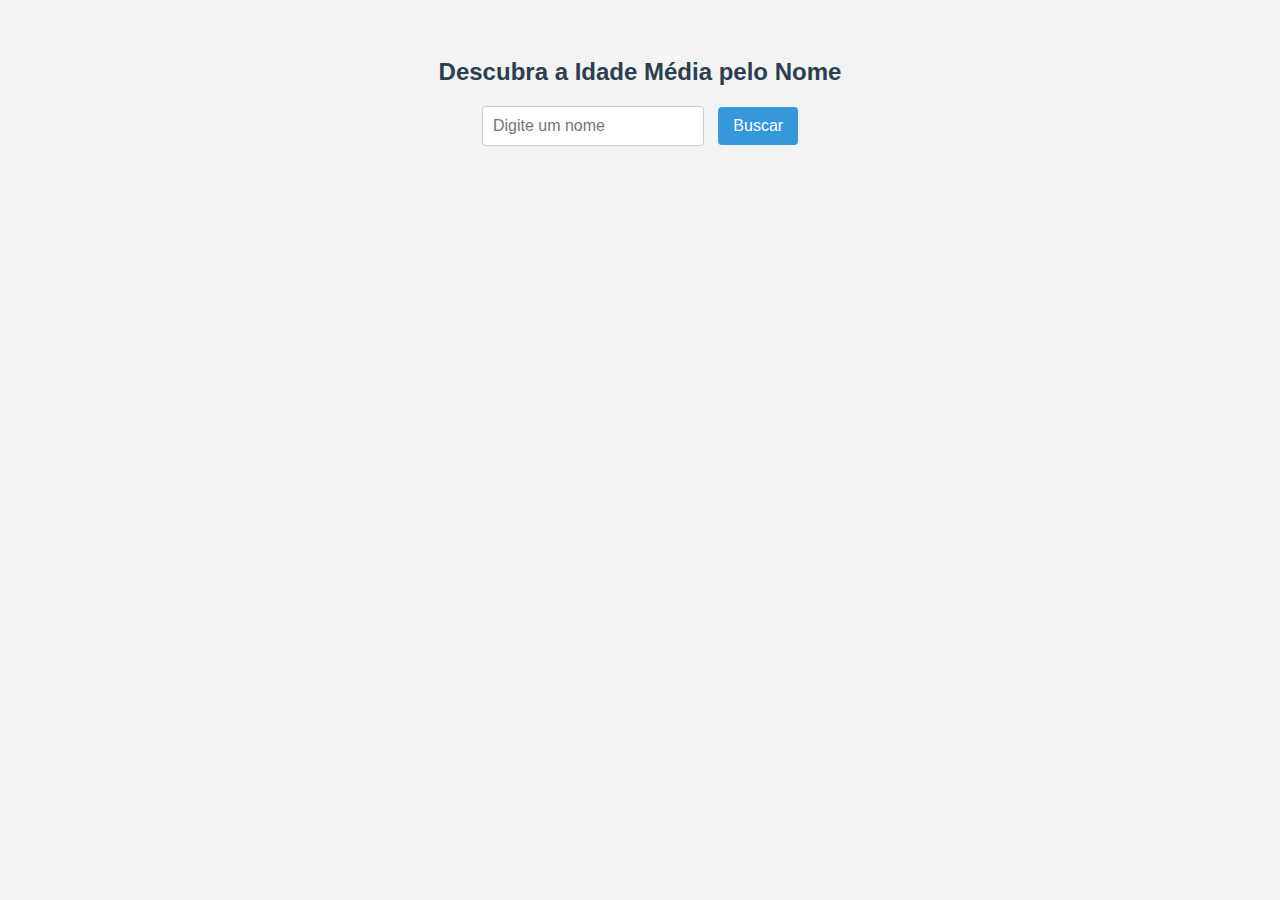
<file: index.html>
<!DOCTYPE html>
<html lang="pt-br">
<head>
    <meta charset="UTF-8">
    <meta name="viewport" content="width=device-width, initial-scale=1.0">
    <title>Idade por Nome</title>
    <link rel="stylesheet" href="style.css">
</head>
<body>
    <h2> Descubra a Idade Média pelo Nome</h2>
    <input id="nome" placeholder="Digite um nome">
    <button onclick="buscarIdade()">Buscar</button>
    <p id="resultado"></p>

    <script>
        function buscarIdade() {
            const nome = document.getElementById('nome').value.trim();
            if (!nome) {
                document.getElementById('resultado').innerText = 'Digite um nome válido.';
                return;
            }

            fetch(`https://api.agify.io?name=${nome}`)
                .then(r => {
                    if (!r.ok) throw new Error("Erro ao acessar a API");
                    return r.json();
                })
                .then(d => {
                    document.getElementById('resultado').innerText =
                        `O nome ${d.name} tem em média ${d.age} anos.`;
                })
                .catch(error => {
                    document.getElementById('resultado').innerText = 'Erro ao buscar dados.';
                    console.error("Erro:", error);
                });
        }

        
        fetch('https://api.agify.io?name=ana')
            .then(res => {
                if (!res.ok) throw new Error("Erro na API!");
                return res.json();
            })
            .then(data => console.log("Exemplo inicial:", data))
            .catch(error => console.error("Erro:", error));
    </script>
</body>
</html>
</file>
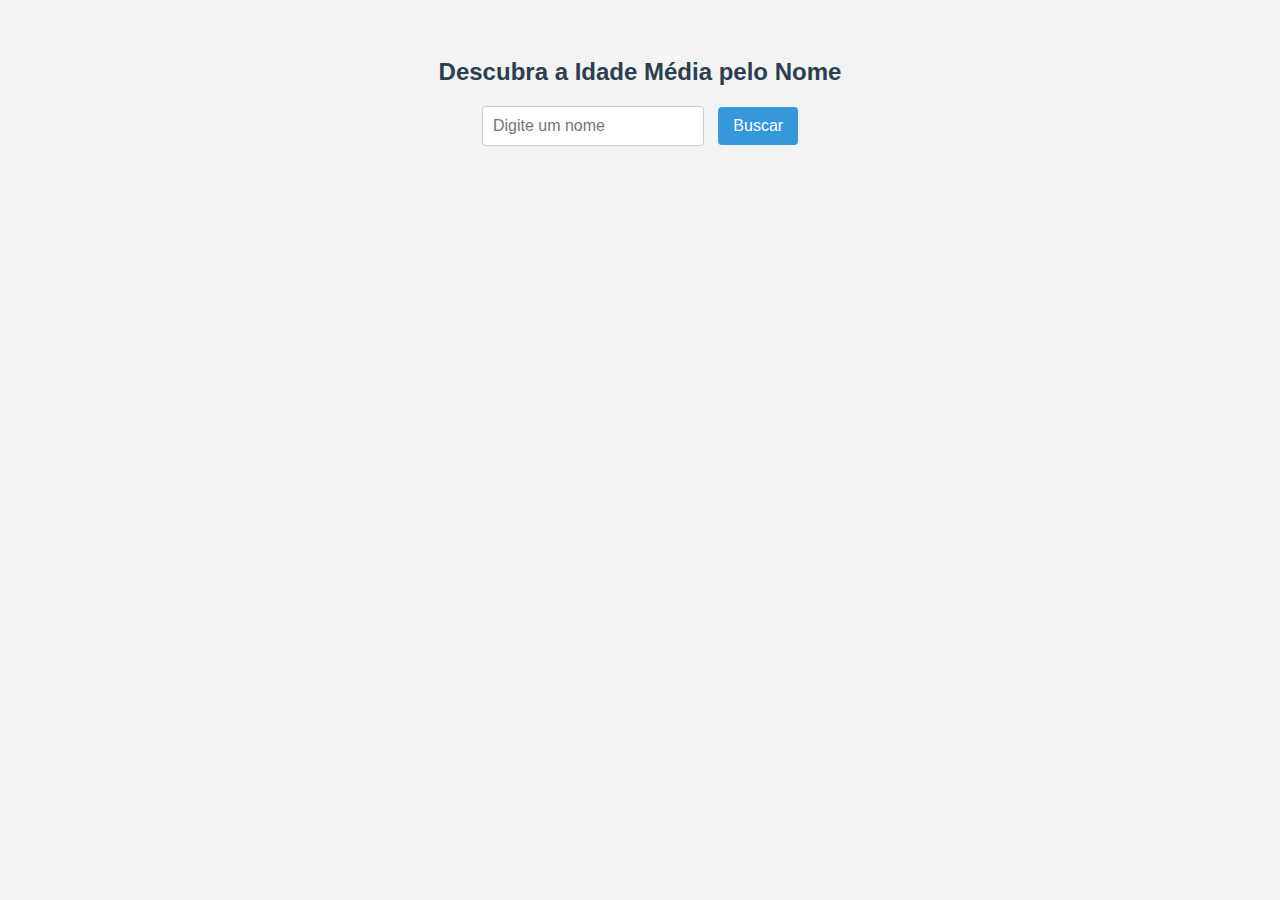
<file: index1.html>
<!DOCTYPE html>
<html lang="pt-br">
<head>
    <meta charset="UTF-8">
    <meta name="viewport" content="width=device-width, initial-scale=1.0">
    <title>Idade por Nome</title>
    <link rel="stylesheet" href="style.css">
</head>
<body>
    <h2> Descubra a Idade Média pelo Nome</h2>
    <input id="nome" placeholder="Digite um nome" />
    <button onclick="buscarIdade()">Buscar</button>
    <p id="resultado"></p>

    <script>
        async function buscarIdade() {
            const nome = document.getElementById("nome").value.trim();
            const resultado = document.getElementById("resultado");

            if (!nome) {
                resultado.textContent = "Por favor, digite um nome.";
                return;
            }

            try {
                const resposta = await fetch(`https://api.agify.io?name=${nome}`);
                if (!resposta.ok) throw new Error("Erro na resposta da API.");
                
                const dados = await resposta.json();
                resultado.textContent = `A idade média para o nome "${nome}" é ${dados.age} anos.`;
            } catch (erro) {
                resultado.textContent = `Erro ao buscar dados: ${erro.message}`;
                console.error("Erro:", erro);
            }
        }
    </script>
</body>
</html>
</file>
<file: style.css>
body {
    font-family: Arial, sans-serif;
    background-color: #f3f3f3;
    padding: 30px;
    text-align: center;
    color: #333;
}

h2 {
    color: #2c3e50;
}

input {
    padding: 10px;
    width: 200px;
    font-size: 16px;
    border: 1px solid #ccc;
    border-radius: 4px;
}

button {
    padding: 10px 15px;
    font-size: 16px;
    background-color: #3498db;
    color: white;
    border: none;
    border-radius: 4px;
    cursor: pointer;
    margin-left: 10px;
}

button:hover {
    background-color: #2980b9;
}

#resultado {
    margin-top: 20px;
    font-size: 18px;
}
</file>
